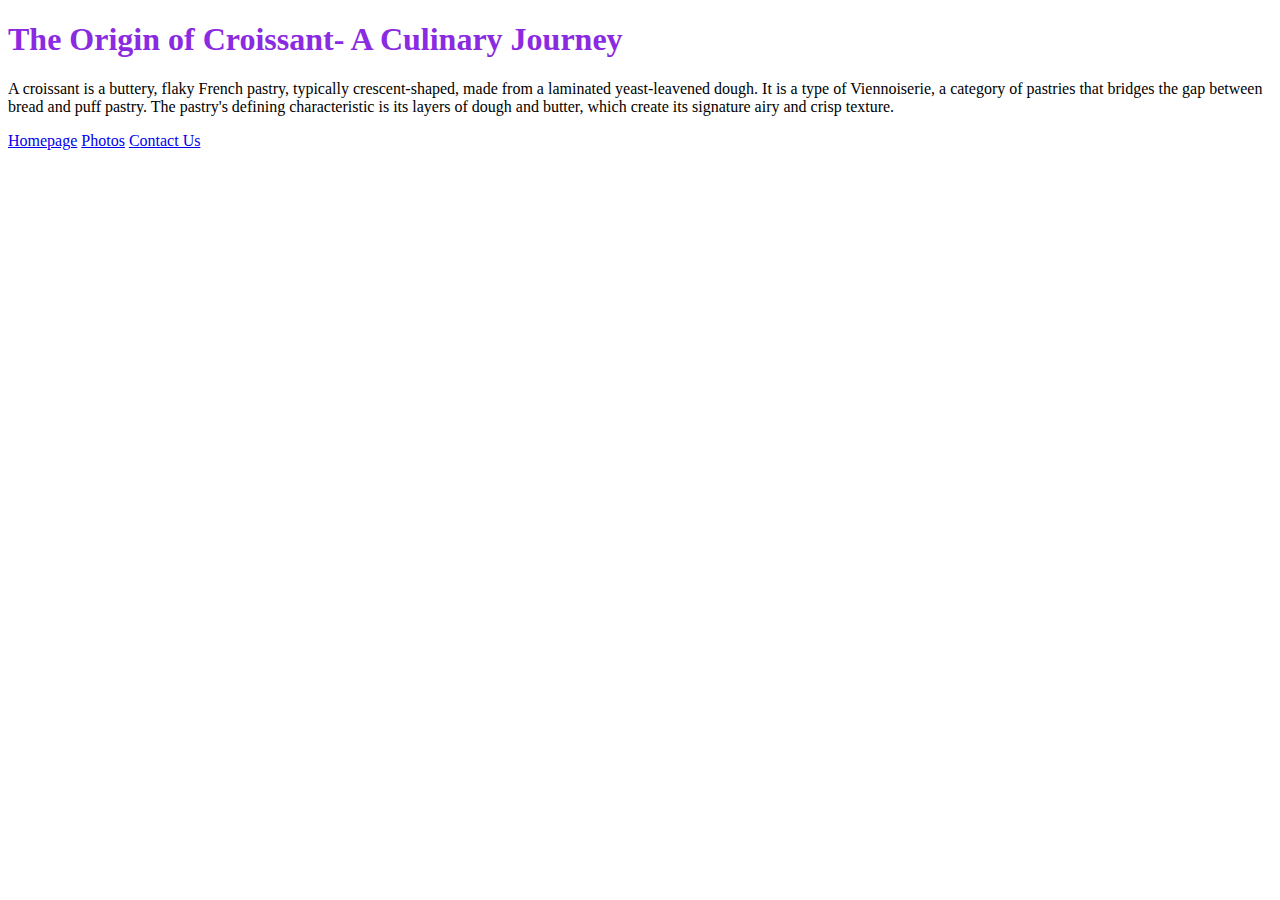
<file: index.html>
<!DOCTYPE html>
<html lang="en">
<head>
    <meta charset="UTF-8">
    <meta name="description" content="Explore the rich history and culinary journey of the croissant, a beloved French pastry.">
    <meta name="viewport" content="width=device-width, initial-scale=1.0">
    <link rel="stylesheet" href="style.css">
    <title>The Origin of Croissant- Lababu.com</title>
</head>
<body>
    <h1>The Origin of Croissant- A Culinary Journey</h1>
    <p>A croissant is a buttery, flaky French pastry, typically crescent-shaped, made from a laminated yeast-leavened dough. It is a type of Viennoiserie, a category of pastries that bridges the gap between bread and puff pastry. The pastry's defining characteristic is its layers of dough and butter, which create its signature airy and crisp texture.</p>
       
    <footer>
        <a href="/" title="Home">Homepage</a>
        <a href="/photo.html" title="Croissant Photo">Photos</a>
        <a href="/contact.html" title="Contact Us">Contact Us</a>
    </footer>   
</body>
</html>
</file>
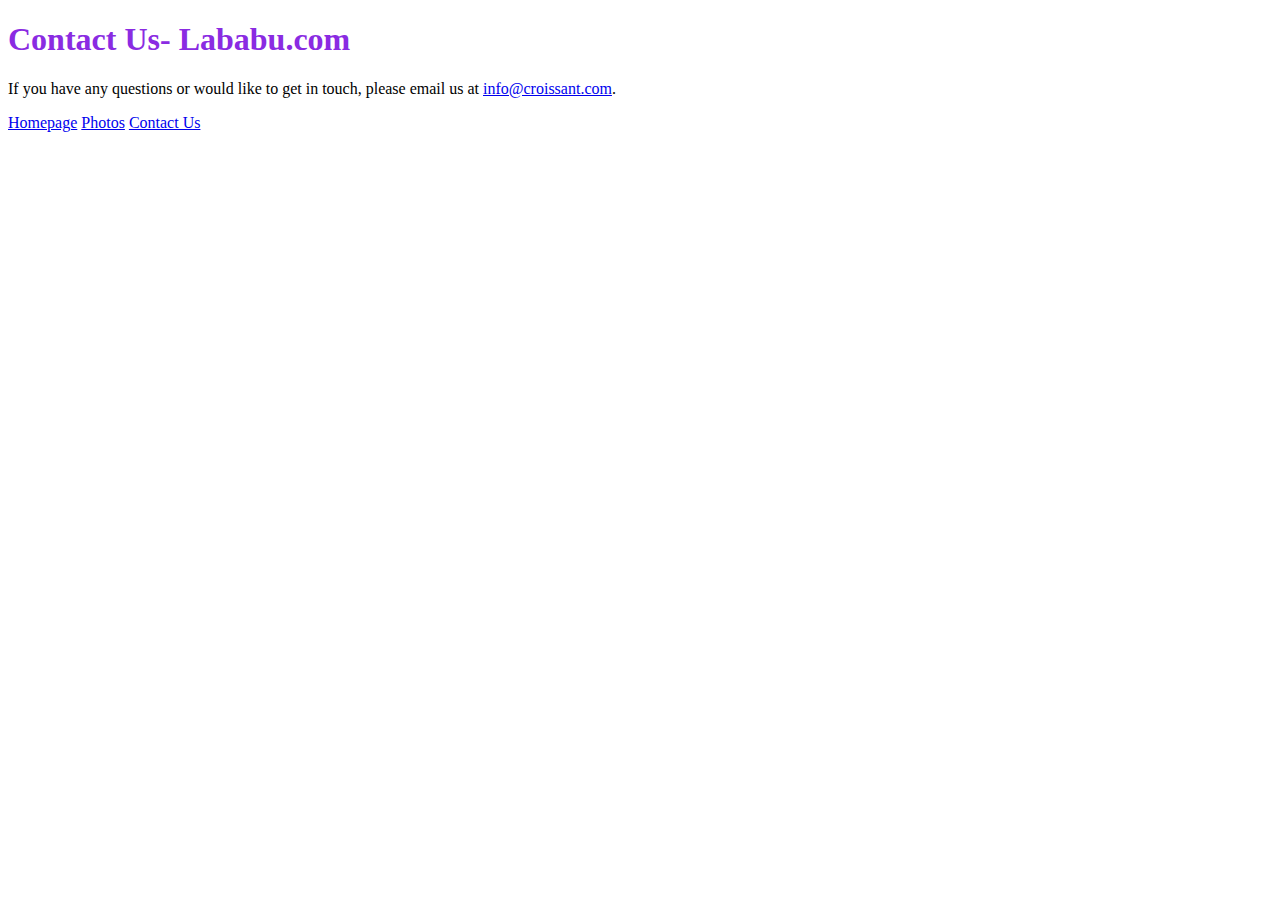
<file: contact.html>
<!DOCTYPE html>
<html lang="en">
<head>
    <meta charset="UTF-8">
    <meta name="viewport" content="width=device-width, initial-scale=1.0">
    <meta name="description" content="Get in touch with us for any inquiries or feedback about croissants.">
    <link rel="stylesheet" href="style.css">
    <title>Contact Us - Lababu.com</title>
</head>
<body>
    <h1>Contact Us- Lababu.com</h1>
    <p>If you have any questions or would like to get in touch, please email us at <a href="mailto:info@croissant.com">info@croissant.com</a>.</p>
<footer>
    <a href="/" title="Home">Homepage</a>
    <a href="/photo.html" title="Croissant Photo">Photos</a>
    <a href="/contact.html" title="Contact Us">Contact Us</a>
</footer>
</body>
</html>
</file>
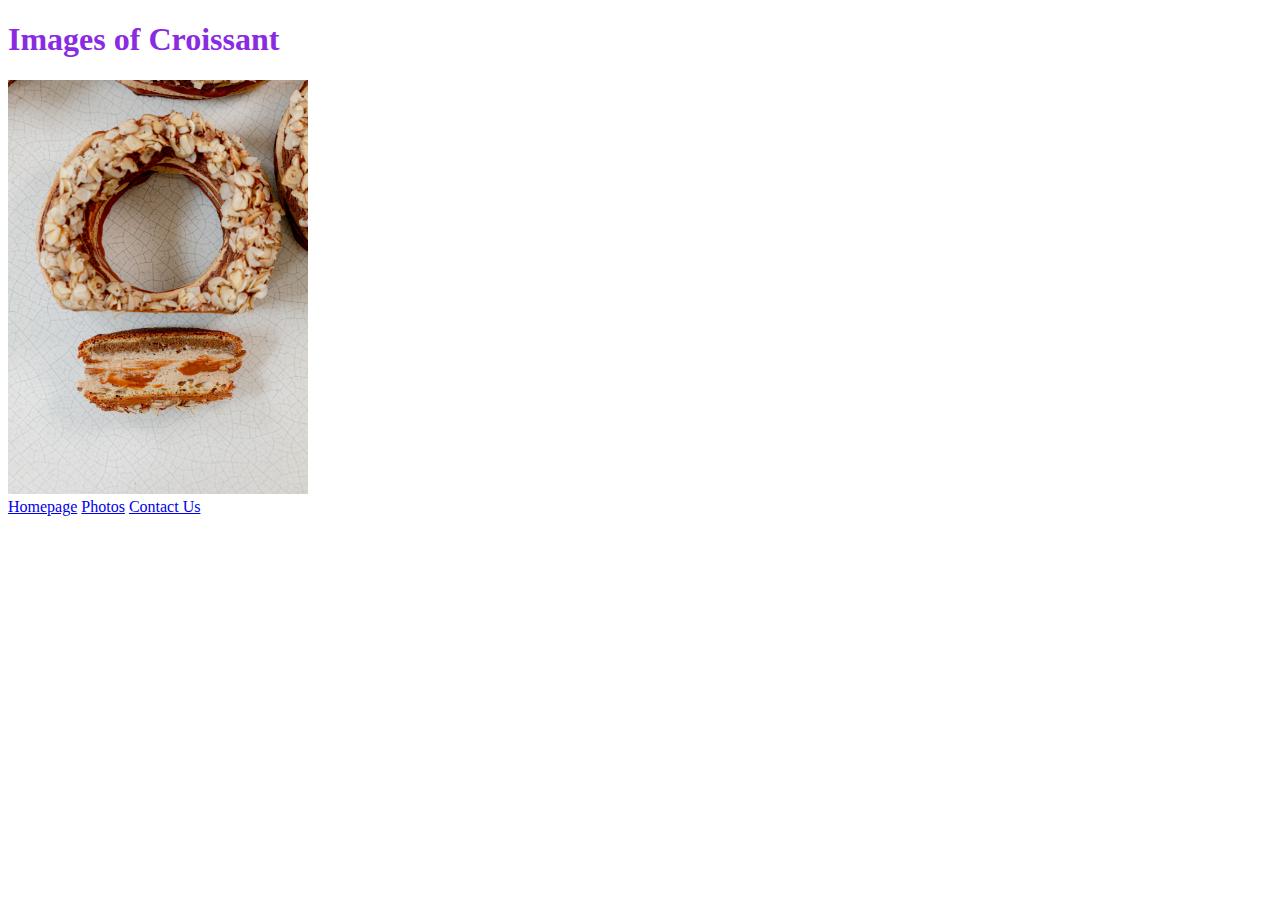
<file: photo.html>
<!DOCTYPE html>
<html lang="en">
<head>
    <meta charset="UTF-8">
    <meta name="description" content="A collection of beautiful croissant images.">
    <meta name="viewport" content="width=device-width, initial-scale=1.0">
    <link rel="stylesheet" href="style.css">
    <title>Images of Croissant Lababu.com</title>
</head>
<body>
    <h1>Images of Croissant</h1>
    <img src="/src/Hazelnut.jpg" alt="Croissant" width="300" class="croissant-image">
  

    <footer>
        <a href="/" title="Home">Homepage</a>
        <a href="/photo.html" title="Croissant Photo">Photos</a>
        <a href="/contact.html" title="Contact Us">Contact Us</a>
    </footer>
</body>
</html>
</file>
<file: style.css>
h1{
    color: blueviolet;
}
</file>
